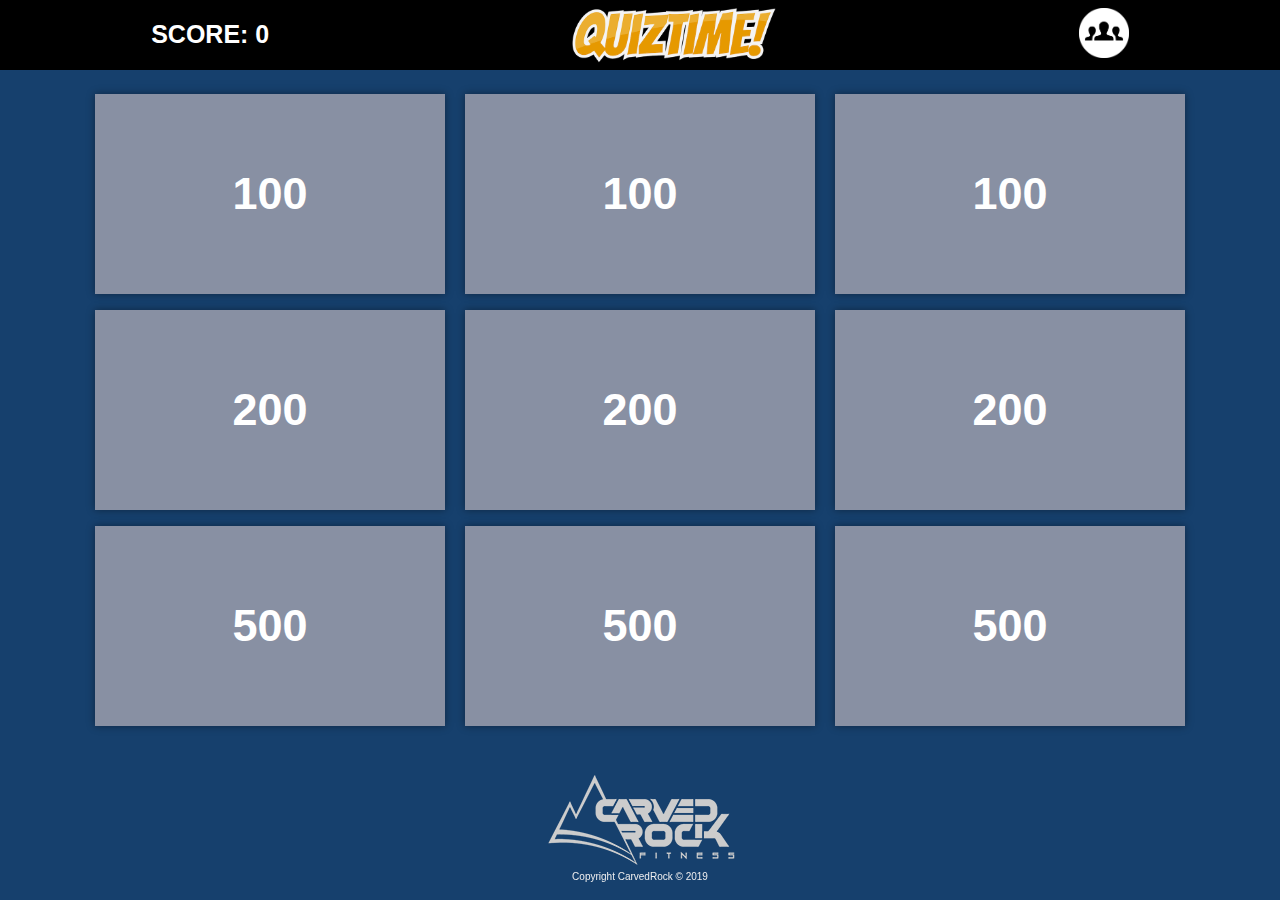
<file: Starter Game/index.html>
<!DOCTYPE html>
<html>
<head>
	<title>Game Page</title>

	<!-- Bootstrap CSS -->
	<link rel="stylesheet" href="https://stackpath.bootstrapcdn.com/bootstrap/4.3.1/css/bootstrap.min.css">

	<!-- Game CSS -->
	<link rel="stylesheet" type="text/css" href="css/game.css">

</head>
<body>

	<!-- Main Container -->
	<div class="d-flex flex-row justify-content-around topBar sticky-top">
        <div class="py-3">
            <p class="scoreLabel">SCORE: 0</p>
        </div>
        <div class="py-2">
            <img src="images/SmallLogo.png" class="img-fluid smallLogo"/>
        </div>
        <div class="py-2">
            <img src="images/leaderboard.png" class="img-fluid leaderboard" data-toggle="modal" data-target="#leaderBoard"/>
        </div>
	</div>

	<!-- Game Board -->
    <div class="container py-md-3 py-sm-1">

        <!-- Game Board -->
        <div class="d-flex flex-row justify-content-around flex-wrap flex-lg-wrap">
            <div class="gamePiece m-2 d-flex justify-content-center align-items-center" onclick="showQuestion(1)">100</div>
            <div class="gamePiece m-2 d-flex justify-content-center align-items-center" onclick="showQuestion(2)">100</div>
            <div class="gamePiece m-2 d-flex justify-content-center align-items-center" onclick="showQuestion(3)">100</div>
            <div class="gamePiece m-2 d-flex justify-content-center align-items-center" onclick="showQuestion(4)">200</div>
            <div class="gamePiece m-2 d-flex justify-content-center align-items-center" onclick="showQuestion(5)">200</div>
            <div class="gamePiece m-2 d-flex justify-content-center align-items-center" onclick="showQuestion(6)">200</div>
            <div class="gamePiece m-2 d-flex justify-content-center align-items-center" onclick="showQuestion(7)">500</div>
            <div class="gamePiece m-2 d-flex justify-content-center align-items-center" onclick="showQuestion(8)">500</div>
            <div class="gamePiece m-2 d-flex justify-content-center align-items-center" onclick="showQuestion(9)">500</div>
        </div>

    </div>
    
    <!-- Copyright -->
    <div class="d-flex flex-column align-items-center fixed-bottom">
        <img src="images/carved-rock-logo-white.png" class="img-fluid d-none d-sm-block"/>
        <p class="copyRight">Copyright CarvedRock &copy; 2019</p>
    </div>

    <!-- Question Modal -->
	<div class="modal fade" tabindex="-1" role="dialog" id="questionModal">
		<div class="modal-dialog modal-lg" role="document">
			<div class="modal-content">
				<div class="modal-header">
					<h5 class="modal-title">Knowledge Check</h5>
					<button type="button" class="close" data-dismiss="modal" aria-label="Close">
						<span aria-hidden="true">&times;</span>
					</button>
				</div>
				<div class="modal-body">
                    <div class="d-flex flex-row">
                        <div class="d-block">
                            <img src="images/forest.jpg" class="circleImage rounded-circle shadow" id="questionImage"/>
                        </div>
                        <div class="ml-3 mt-2 align-items-center">
                            <p class="smallLabel" id="questionLabel">Small label goes here</p>
                            <h4 id="questionText">What is the answer to this question?</h4>
                        </div>
                    </div>
                    <div class="d-flex flex-column py-3">
                        <button type="button" class="btn btn-primary btn-lg mb-2" id="optionA" onclick="submitQuestion()">Option A</button>
                        <button type="button" class="btn btn-primary btn-lg mb-2" id="optionB" onclick="submitQuestion()">Option B</button>
                        <button type="button" class="btn btn-primary btn-lg mb-2" id="optionC" onclick="submitQuestion()">Option C</button>
                        <button type="button" class="btn btn-primary btn-lg" id="optionD" onclick="submitQuestion()">Option D</button>
                    </div>
				</div>
			</div>
		</div>
	</div>

	<!-- Leaderboard Modal -->
	<div class="modal fade" tabindex="-1" role="dialog" id="leaderBoard">
		<div class="modal-dialog modal-lg" role="document">
			<div class="modal-content">
				<div class="modal-header">
					<h5 class="modal-title">Leaderboard</h5>
					<button type="button" class="close" data-dismiss="modal" aria-label="Close">
						<span aria-hidden="true">&times;</span>
					</button>
				</div>
				<div class="modal-body">
					<div class="d-flex flex-row flex-wrap py-2 justify-content-center">
						<div class="d-flex flex-column flex-fill align-items-center p-4 m-2 leaderCard">
							<div class="d-block">
								<img src="images/jon.jpg" class="personIcon rounded-circle">
							</div>
							<p class="smallLabel pt-1">CEO</p>
							<h4 class="nameText">Jon Davies</h4>
						</div>
						<div class="d-flex flex-column align-items-center p-4 m-2 leaderCard">
							<div class="d-block">
								<img src="images/jess.jpg" class="personIcon rounded-circle">
							</div>
							<p class="smallLabel pt-1">Intern</p>
							<h4 class="nameText">Jess Daines</h4>
						</div>
						<div class="d-flex flex-column align-items-center p-4 m-2 leaderCard">
							<div class="d-block">
								<img src="images/brant.jpg" class="personIcon rounded-circle">
							</div>
							<p class="smallLabel pt-1">Chief Engineer</p>
							<h4 class="nameText">Brant Pease</h4>
						</div>
						<div class="d-flex flex-column align-items-center p-4 m-2 leaderCard">
							<div class="d-block">
								<img src="images/katie.jpg" class="personIcon rounded-circle">
							</div>
							<p class="smallLabel pt-1">Team Leader</p>
							<h4 class="nameText">Becky McGee</h4>
						</div>
						<div class="d-flex flex-column align-items-center p-4 m-2 leaderCard">
							<div class="d-block">
								<img src="images/dan.jpg" class="personIcon rounded-circle">
							</div>
							<p class="smallLabel pt-1">Chief Scientist</p>
							<h4 class="nameText">Dan Anthony</h4>
						</div>
						<div class="d-flex flex-column align-items-center p-4 m-2 leaderCard">
							<div class="d-block">
								<img src="images/mckenzie.jpg" class="personIcon rounded-circle">
							</div>
							<p class="smallLabel pt-1">Tech Lead</p>
							<h4 class="nameText">McKenzie Dawn</h4>
						</div>
						<div class="d-flex flex-column flex-fill align-items-center p-4 m-2 leaderCard">
							<div class="d-block">
								<img src="images/jimmy.jpg" class="personIcon rounded-circle">
							</div>
							<p class="smallLabel pt-1">Security</p>
							<h4 class="nameText">Jimmy Francis</h4>
						</div>
					</div>
				</div>
			</div>
		</div>
	</div>

	<!-- Bootstrap JS -->
	<script src="https://code.jquery.com/jquery-3.3.1.slim.min.js"></script>
	<script src="https://cdnjs.cloudflare.com/ajax/libs/popper.js/1.14.7/umd/popper.min.js"></script>
	<script src="https://stackpath.bootstrapcdn.com/bootstrap/4.3.1/js/bootstrap.min.js"></script>

	<!-- Game JS -->
	<script src="js/content.js"></script>
	<script src="js/game.js"></script>
</body>
</html>
</file>
<file: Starter Game/css/game.css>
/*Background*/
body{
	background-color: #16406d;
}

/*Top Bar*/
.topBar{
	background-color: #000000;
	height: 70px;
}

.smallLogo{
	max-height: 55px;
	max-width: auto;
}

.scoreLabel{
	font-weight: bold;
	font-size: 25px;
	color: #fff;
}

.leaderboard{
	width: 50px;
	height: auto;
}

/*Copyright*/
.copyRight{
	font-size: 10px;
	color: #eeeeef;
}

/*Question Modal*/
.circleImage {
    width: 100px;
    height: 100px;
}

.modal-content{
	border-radius: 1.59rem;
	overflow: hidden;
}

.smallLabel{
	font-size: .8rem;
	margin: 0;
	color: #949395;
	text-transform: uppercase;
}

.modal-body h4{
	margin: 2px 0;
	font-size: 2rem;
}

.modal-footer{
	border: 0;
}

.modal-header{
	background-color: #3f3f3f;
	color: #fff;
}

.close{
	color: #fff;
	font-size: 1.9rem;
	font-weight: 100;
	line-height: .8;
}

.close:hover{
	color: #d8d6d9;
}

.gamePiece{
	background-color: #8890a3;
	color: #fff;
	font-weight: bold;
	font-size: 45px;
	width: 350px;
	height: 200px;
	box-shadow: 0 0 8px rgba(0,0,0,.4);
}

.gamePiece:hover{
	background-color: #707784;
	cursor: pointer;
}

.gamePieceAnswered{
	background-color: #8890a3;
	color: #fff;
	font-weight: bold;
	font-size: 45px;
	width: 350px;
	height: 200px;
	box-shadow: 0 0 8px rgba(0,0,0,.4);
	opacity: 0.5;
}

/*Leaderboard Modal*/
.nameText{
	font-size: 18px!important;
}

.personIcon{
	width: 100px;
	height: 100px;
}

.leaderCard{
	border-radius: 15px;
	box-shadow: 0 0 8px rgba(0,0,0,.2);
	background-color: #fff;	
}

#leaderBoard .modal-content{
	background-color: #f4f3f5!important;
}
</file>
